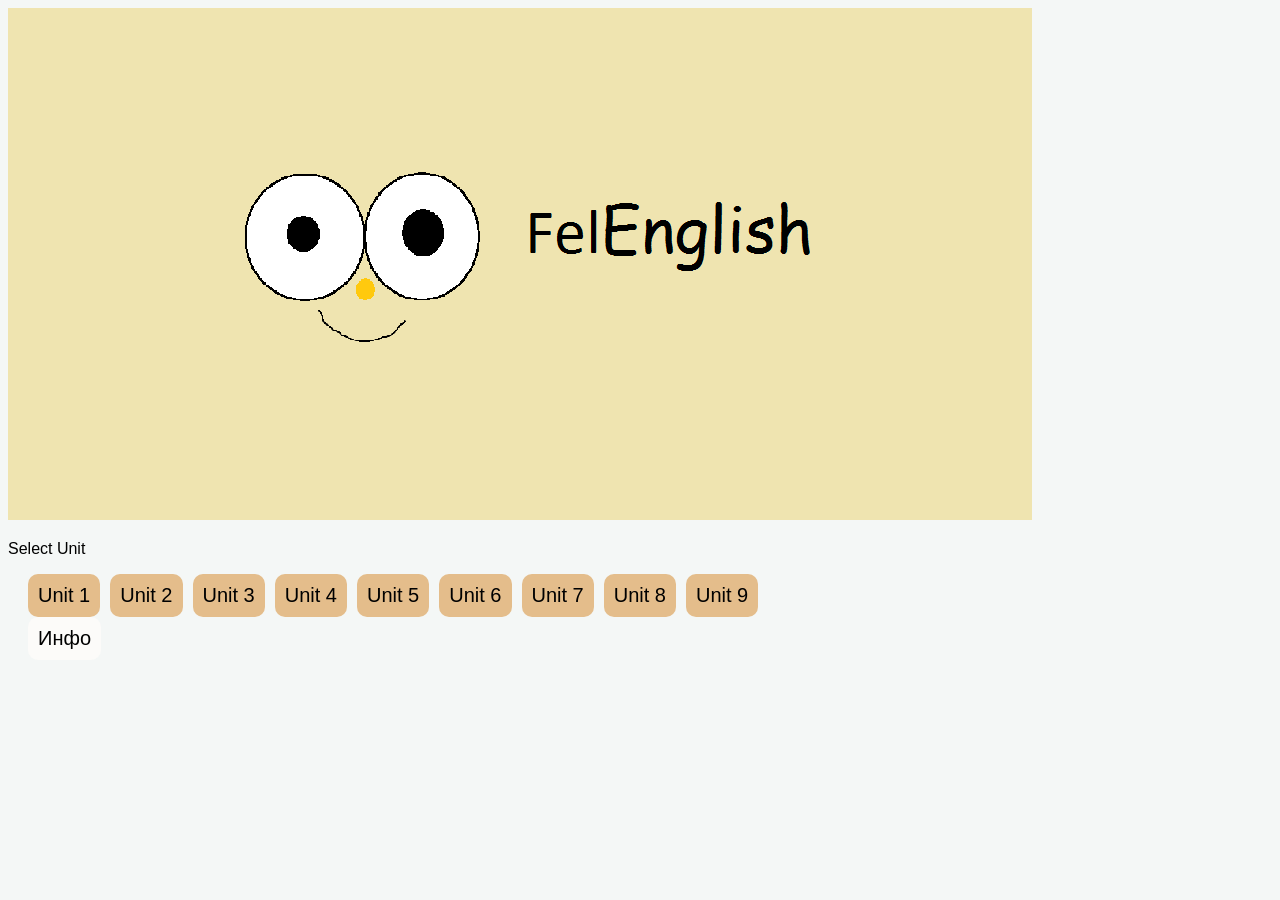
<file: index.html>
<!DOCTYPE html>
<html lang="en">

<head>
    <meta charset="UTF-8">
    <meta name="viewport" content="width=device-width, initial-scale=1.0">
    <title>FelEnglish</title>
    <link rel="stylesheet" href="style.css">
</head>

<body>

    <div class="card">
        <img src="felenglish_banner.png" alt="">
        <p>Select Unit</p>
    </div>

    <div class="unit_item">
        <a href="U1.html">Unit 1</a>
        <a href="U2.html">Unit 2</a>
        <a href="U3.html">Unit 3</a>
        <a href="U4.html">Unit 4</a>
        <a href="U5.html">Unit 5</a>
        <a href="U6.html">Unit 6</a>
        <a href="U7.html">Unit 7</a>
        <a href="U8.html">Unit 8</a>
        <a href="U9.html">Unit 9</a>
    </div>
    <div class="info_item">
        <a href="info.html">Инфо</a>
    </div>
</body>

</html>
</file>
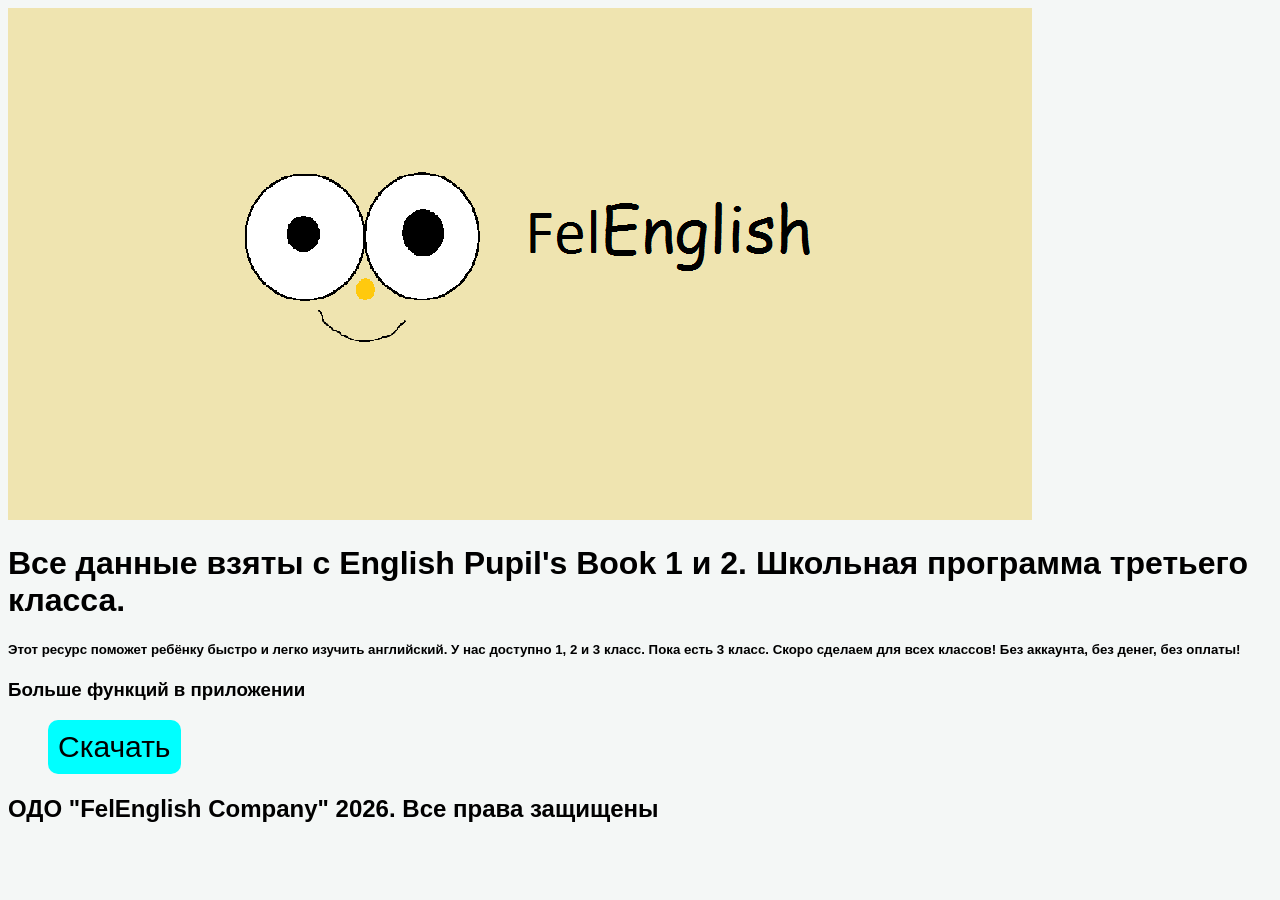
<file: info.html>
<!DOCTYPE html>
<html lang="en">
<head>
    <meta charset="UTF-8">
    <meta name="viewport" content="width=device-width, initial-scale=1.0">
    <title>Инфо</title>
    <link rel="stylesheet" href="info.css">
</head>
<body>
    <img src="felenglish_banner.png" alt="">
    <h1>Все данные взяты с English Pupil's Book 1 и 2. Школьная программа третьего класса.</h1>
    <h5>Этот ресурс поможет ребёнку быстро и легко изучить английский. У нас доступно 1, 2 и 3 класс. Пока есть 3 класс. Скоро сделаем для всех классов! Без аккаунта, без денег, без оплаты!</h5>
    <h3>Больше функций в приложении</h3>

    <div class="download-button">
<a class="download-button" href="https://rustore.ru/catalog/app/appinventor.ai_szuravlevasvetlana1949.FeliLingo"">Скачать</a>
</div>

<h4>

</h4>
    <h2>ОДО "FelEnglish Company" 2026. Все права защищены</h2>
</body>
</html>
</file>
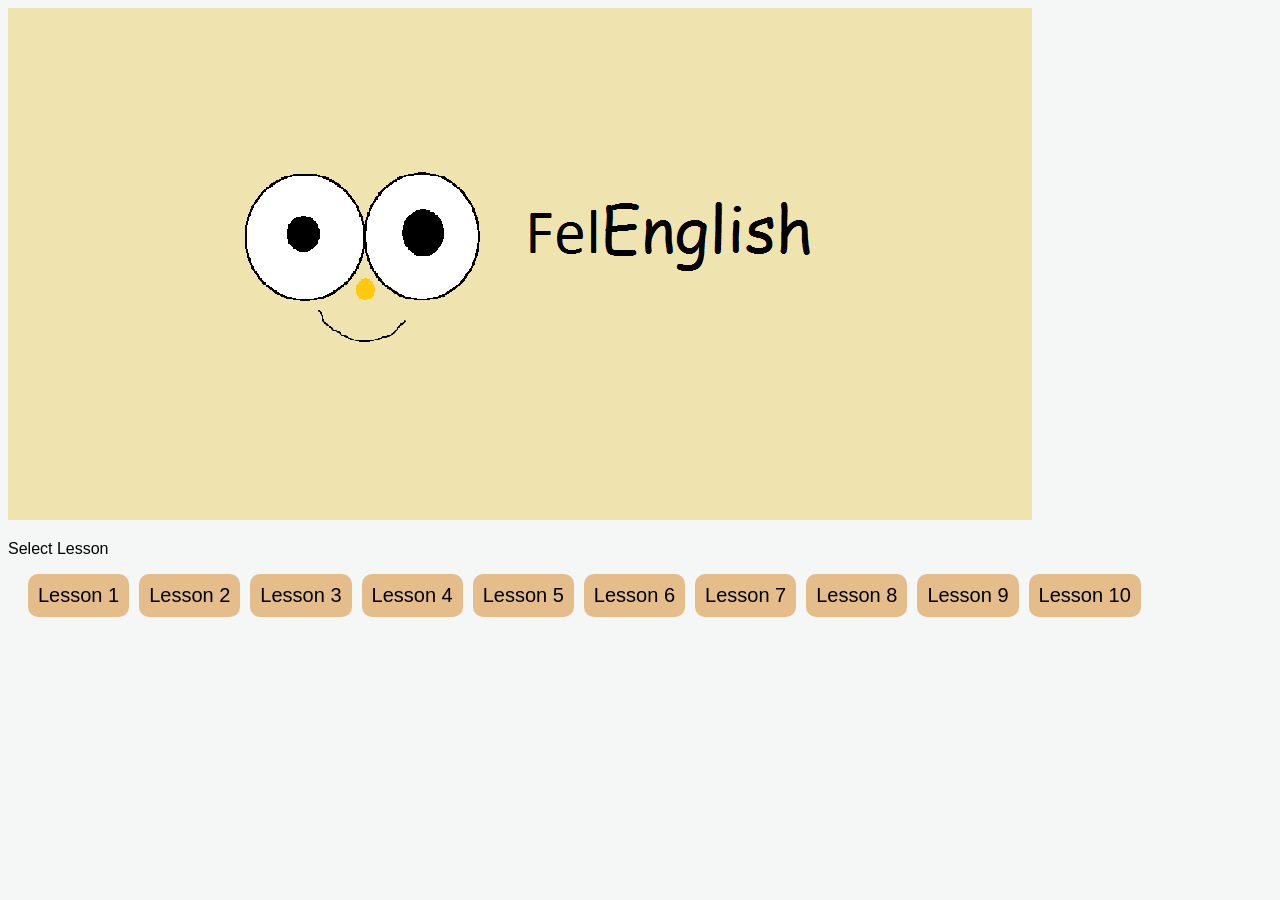
<file: U1.html>
<!DOCTYPE html>
<html lang="en">
<head>
    <meta charset="UTF-8">
    <meta name="viewport" content="width=device-width, initial-scale=1.0">
    <title>Unit 1 - FelEnglish</title>
    <link rel="stylesheet" href="U1_style.css">
</head>
<body>
    <div class="card">
  <img src="felenglish_banner.png" alt="">
  <p>Select Lesson</p>
</div>

       <div class="unit_item">
        <a href="U1_L1.html">Lesson 1</a>
        <a href="U1_L2.html">Lesson 2</a>
        <a href="U1_L3.html">Lesson 3</a>
        <a href="U1_L4.html">Lesson 4</a>
        <a href="U1_L5.html">Lesson 5</a>
        <a href="U1_L6.html">Lesson 6</a>
        <a href="U1_L7.html">Lesson 7</a>
        <a href="U1_L8.html">Lesson 8</a>
        <a href="U1_L9.html">Lesson 9</a>
        <a href="U1_L10.html">Lesson 10</a>
   </div>
</body>
</html>
</file>
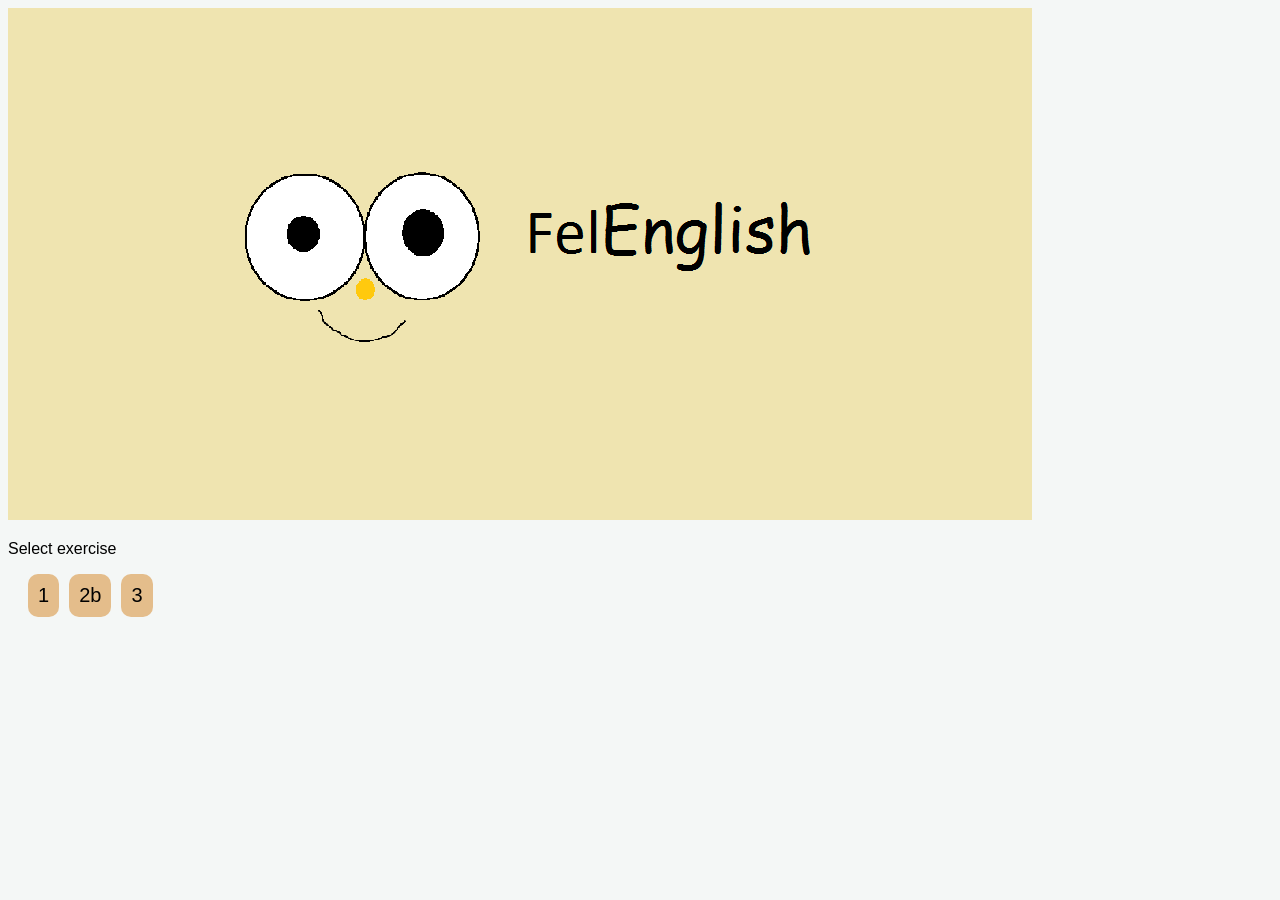
<file: U1_L1.html>
<!DOCTYPE html>
<html lang="en">
<head>
    <meta charset="UTF-8">
    <meta name="viewport" content="width=device-width, initial-scale=1.0">
    <title>Unit 1 Lesson 1 - FelEnglish</title>
    <link rel="stylesheet" href="U1_style.css">
</head>
<body>
    <div class="card">
  <img src="felenglish_banner.png" alt="">
  <p>Select exercise</p>
</div>

       <div class="unit_item">
        <a href="U1_L1_ex1.html">1</a>
        <a href="U1_L1_ex2b.html">2b</a>
        <a href="U1_L1_ex3.html">3</a>
   </div>
</body>
</html>
</file>
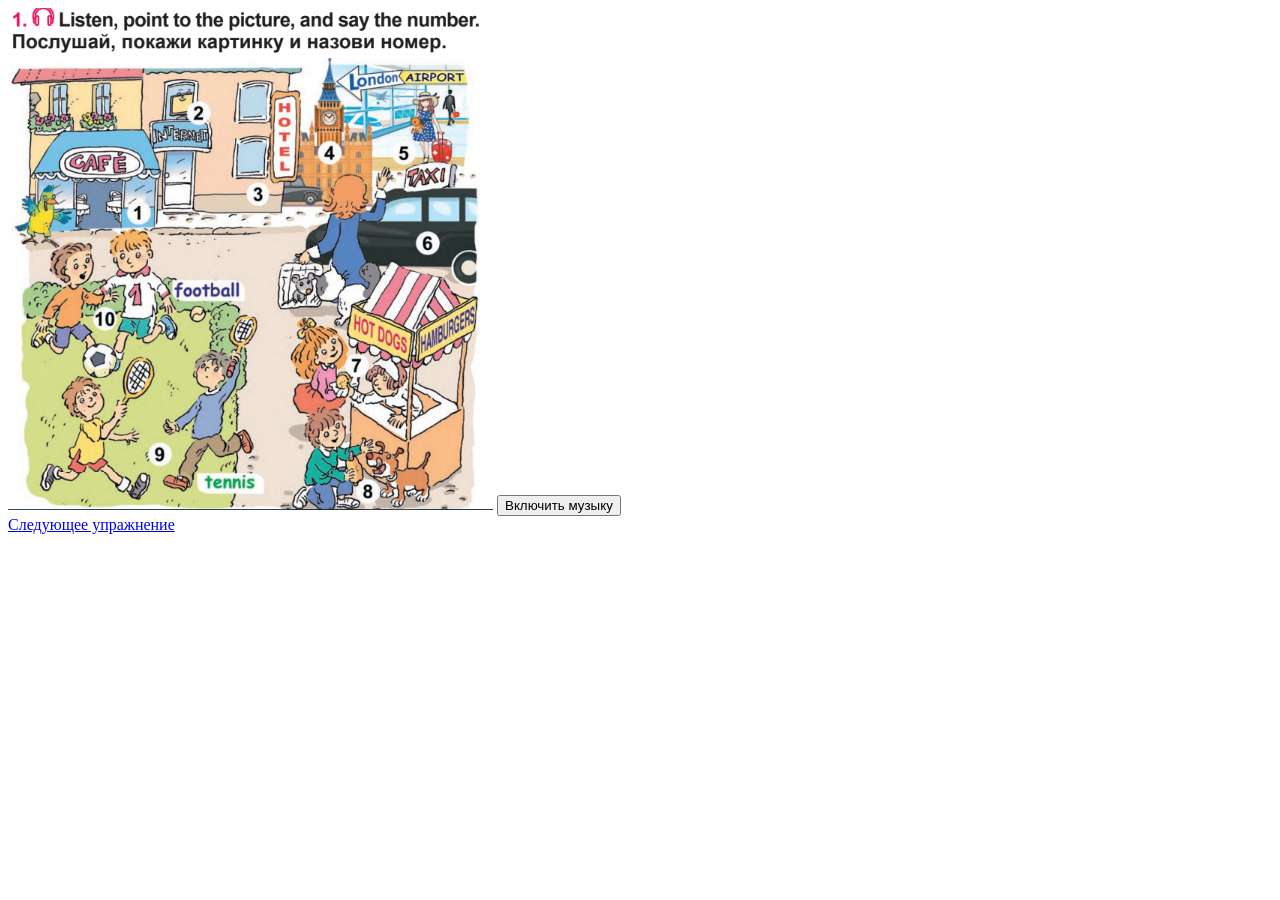
<file: U1_L1_ex1.html>
<!DOCTYPE html>
<html lang="en">

<head>
    <meta charset="UTF-8">
    <meta name="viewport" content="width=device-width, initial-scale=1.0">
    <title>FelEnglish</title>
</head>

<body>
    <img src="U1_L1_ex1.PNG" alt="">

    <button id="playBtn">Включить музыку</button>

    <audio id="myAudio" src="U1_L1_ex1.mp3"></audio>

    <script>
        const btn = document.getElementById('playBtn');
        const audio = document.getElementById('myAudio');

        btn.addEventListener('click', () => {
            if (audio.paused) {
                audio.play();
                btn.textContent = 'Пауза';
            } else {
                audio.pause();
                btn.textContent = 'Включить музыку';
            }
        });
    </script>

    <div class="menu_item">
        <a href="U1_L1_ex2b.html">Следующее упражнение</a>
    </div>
</body>

</html>
</file>
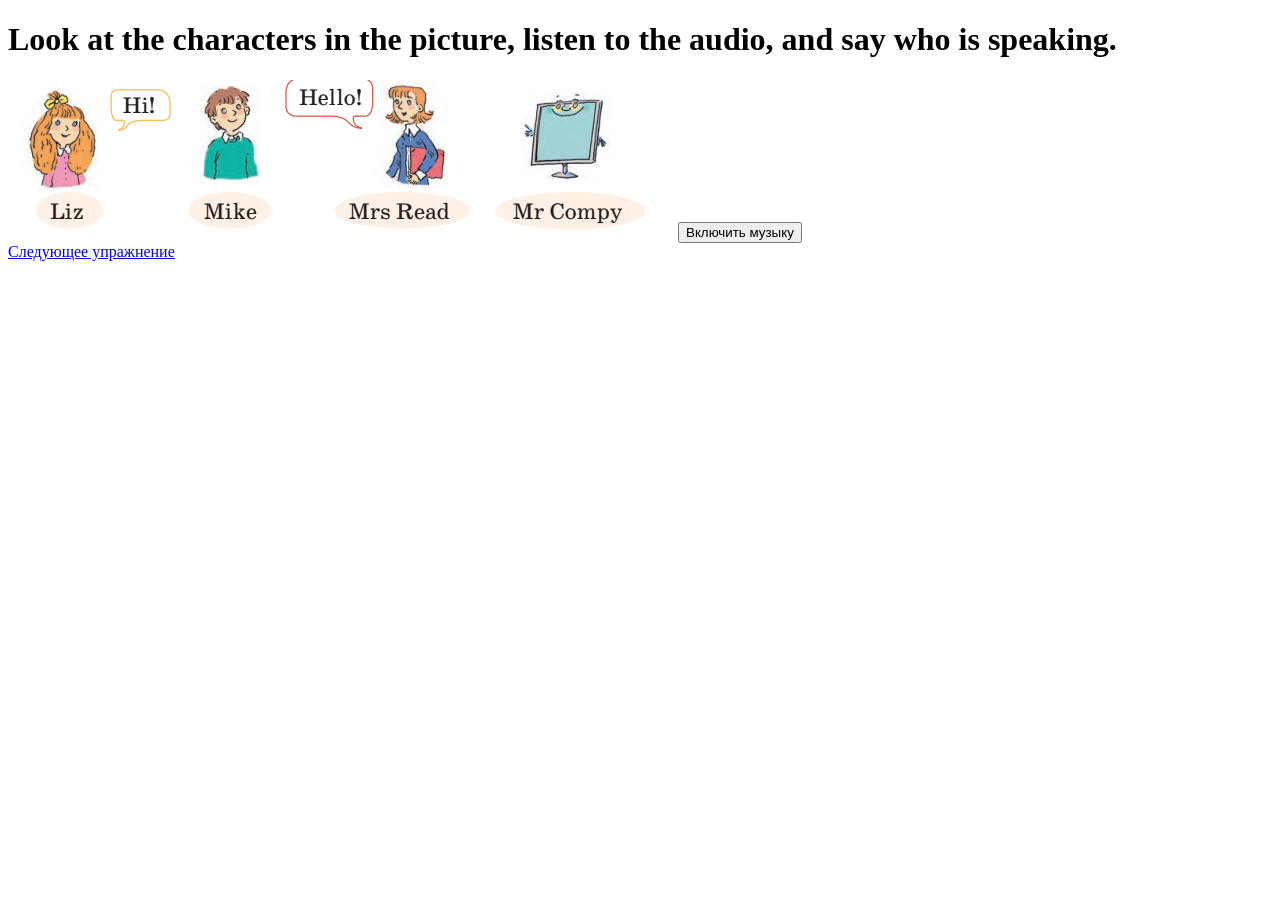
<file: U1_L1_ex2b.html>
<!DOCTYPE html>
<html lang="en">
<head>
    <meta charset="UTF-8">
    <meta name="viewport" content="width=device-width, initial-scale=1.0">
    <title>FelEnglish</title>
</head>
<body>
    <h1>Look at the characters in the picture, listen to the audio, and say who is speaking.
</h1>
    <img src="2a.PNG" alt="">
    
    <button id="playBtn">Включить музыку</button>

    <audio id="myAudio" src="U1_L1_ex2b.mp3"></audio>

    <script>
        const btn = document.getElementById('playBtn');
        const audio = document.getElementById('myAudio');

        btn.addEventListener('click', () => {
            if (audio.paused) {
                audio.play();
                btn.textContent = 'Пауза';
            } else {
                audio.pause();
                btn.textContent = 'Включить музыку';
            }
        });
    </script>

    <div class="menu_item">
        <a href="U1_L1_ex3.html">Следующее упражнение</a>
</body>
</html>
</file>
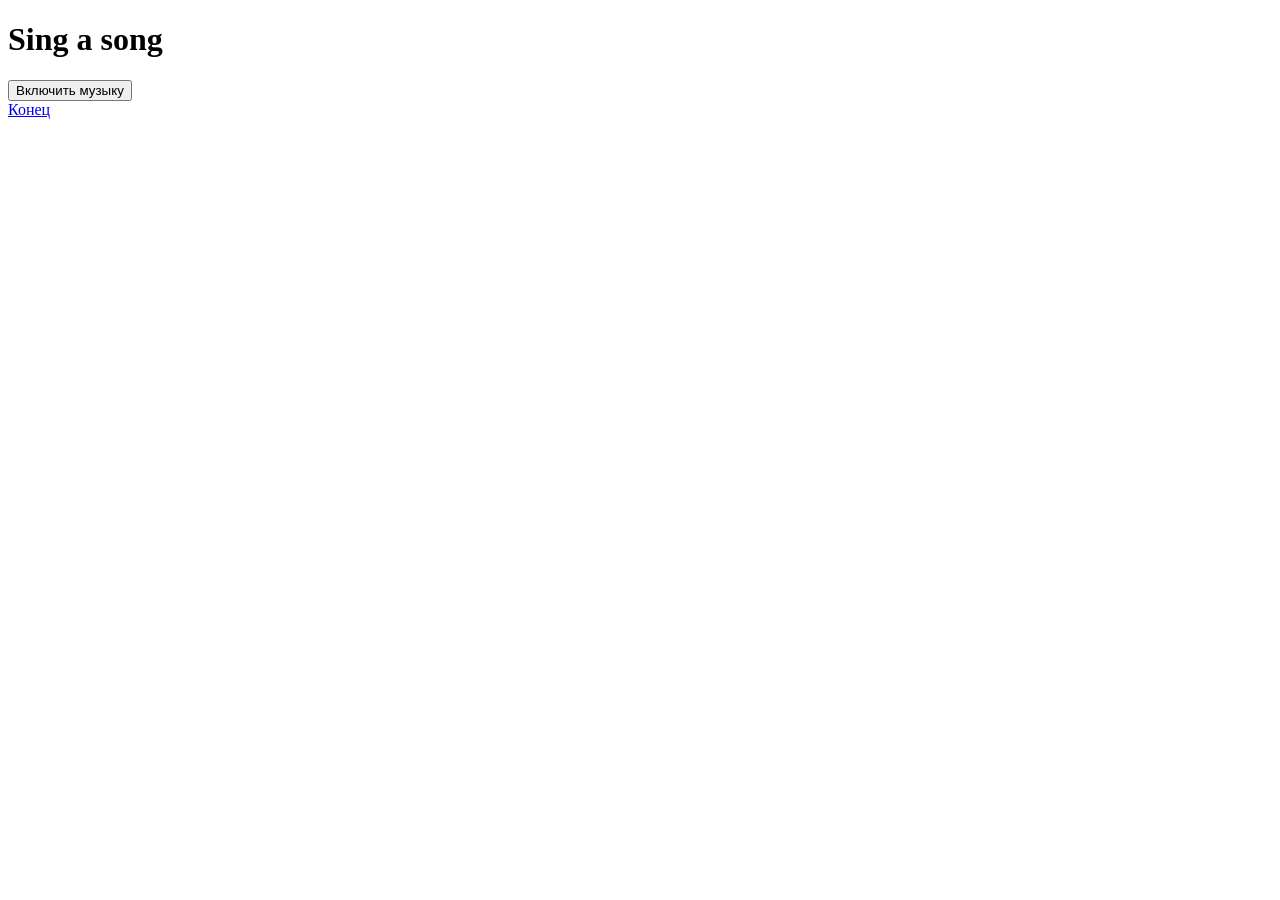
<file: U1_L1_ex3.html>
<!DOCTYPE html>
<html lang="en">
<head>
    <meta charset="UTF-8">
    <meta name="viewport" content="width=device-width, initial-scale=1.0">
    <title>FelEnglish</title>
</head>
<body>
    <h1>Sing a song</h1>
    
    <button id="playBtn">Включить музыку</button>

    <audio id="myAudio" src="U1_L1_ex3_song.mp3"></audio>

    <script>
        const btn = document.getElementById('playBtn');
        const audio = document.getElementById('myAudio');

        btn.addEventListener('click', () => {
            if (audio.paused) {
                audio.play();
                btn.textContent = 'Пауза';
            } else {
                audio.pause();
                btn.textContent = 'Включить музыку';
            }
        });
    </script>

    <div class="menu_item">
        <a href="U1.html">Конец</a>
</body>
</html>
</file>
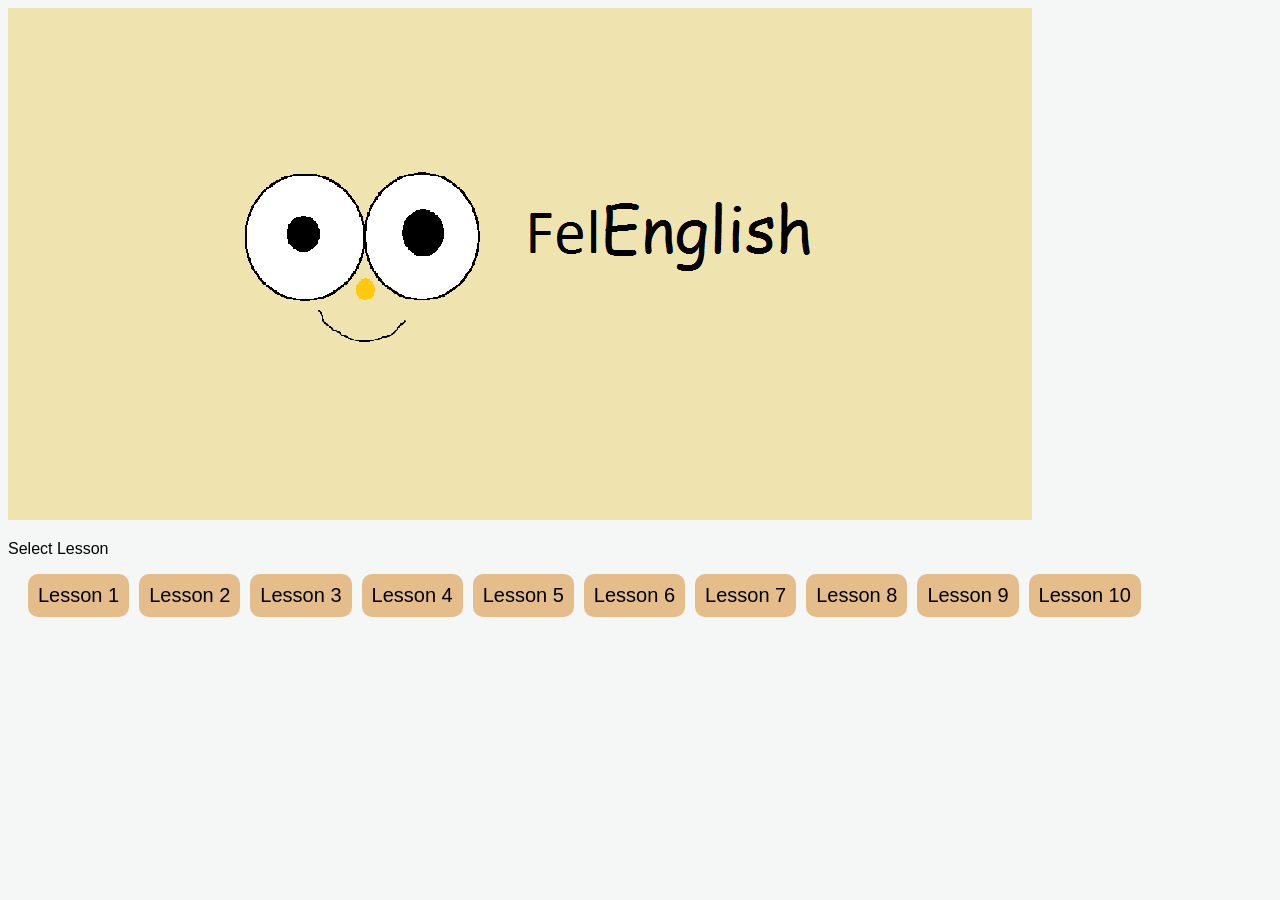
<file: U2.html>
<!DOCTYPE html>
<html lang="en">
<head>
    <meta charset="UTF-8">
    <meta name="viewport" content="width=device-width, initial-scale=1.0">
    <title>Unit 2 - FelEnglish</title>
    <link rel="stylesheet" href="U2.css">
</head>
<body>
    <div class="card">
  <img src="felenglish_banner.png" alt="">
  <p>Select Lesson</p>
</div>
    <div class="unit_item">
        <a href="U1_L1.html">Lesson 1</a>
        <a href="U1_L2.html">Lesson 2</a>
        <a href="U1_L3.html">Lesson 3</a>
        <a href="U1_L4.html">Lesson 4</a>
        <a href="U1_L5.html">Lesson 5</a>
        <a href="U1_L6.html">Lesson 6</a>
        <a href="U1_L7.html">Lesson 7</a>
        <a href="U1_L8.html">Lesson 8</a>
        <a href="U1_L9.html">Lesson 9</a>
        <a href="U1_L10.html">Lesson 10</a>
        </div>
</body>
</html>
</file>
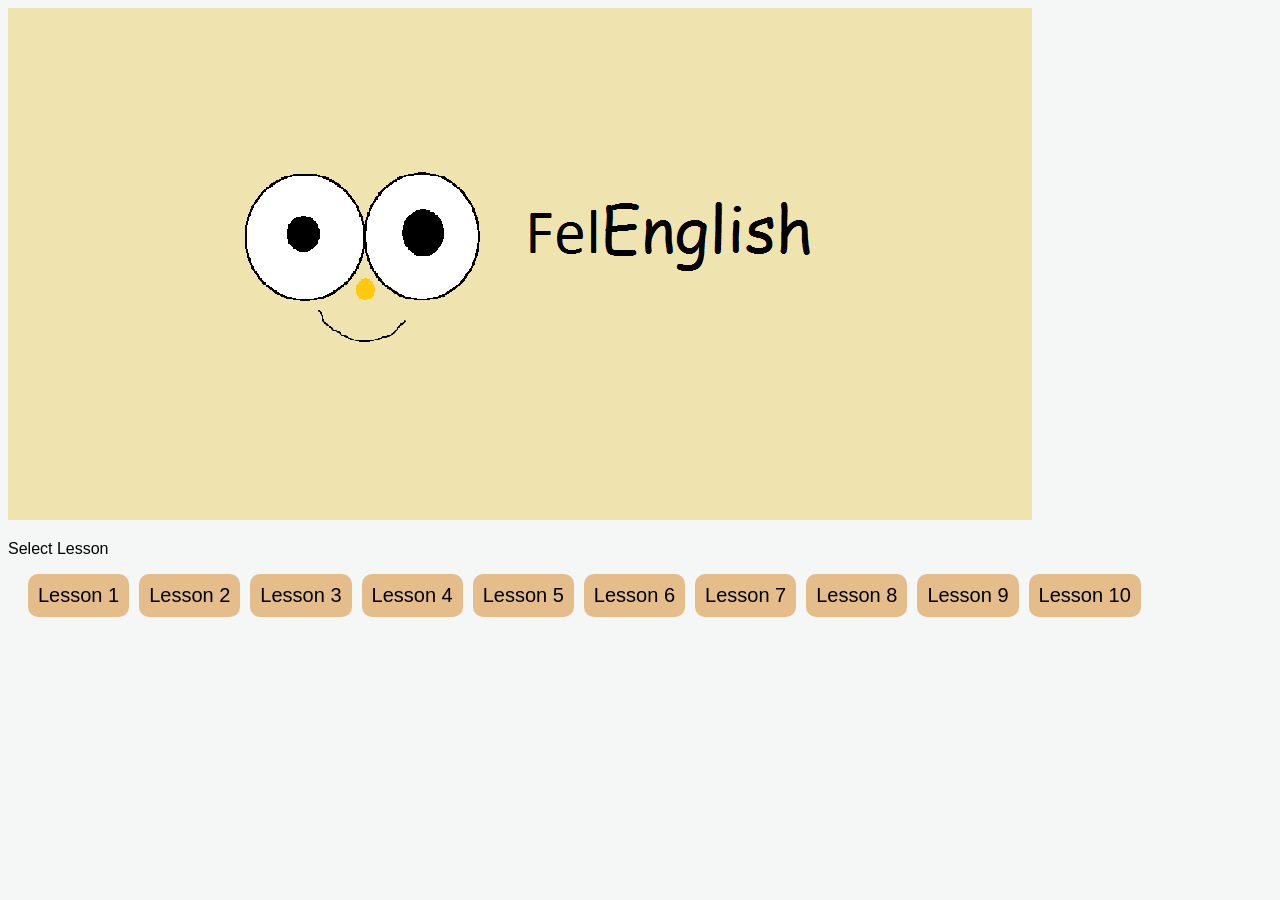
<file: U3.html>
<!DOCTYPE html>
<html lang="en">
<head>
    <meta charset="UTF-8">
    <meta name="viewport" content="width=device-width, initial-scale=1.0">
    <title>Unit 3 - FelEnglish</title>
    <link rel="stylesheet" href="U3.css">
</head>
<body>
    <div class="card">
  <img src="felenglish_banner.png" alt="">
  <p>Select Lesson</p>
</div>
    <div class="unit_item">
        <a href="U1_L1.html">Lesson 1</a>
        <a href="U1_L2.html">Lesson 2</a>
        <a href="U1_L3.html">Lesson 3</a>
        <a href="U1_L4.html">Lesson 4</a>
        <a href="U1_L5.html">Lesson 5</a>
        <a href="U1_L6.html">Lesson 6</a>
        <a href="U1_L7.html">Lesson 7</a>
        <a href="U1_L8.html">Lesson 8</a>
        <a href="U1_L9.html">Lesson 9</a>
        <a href="U1_L10.html">Lesson 10</a>
        </div>
</body>
</html>
</file>
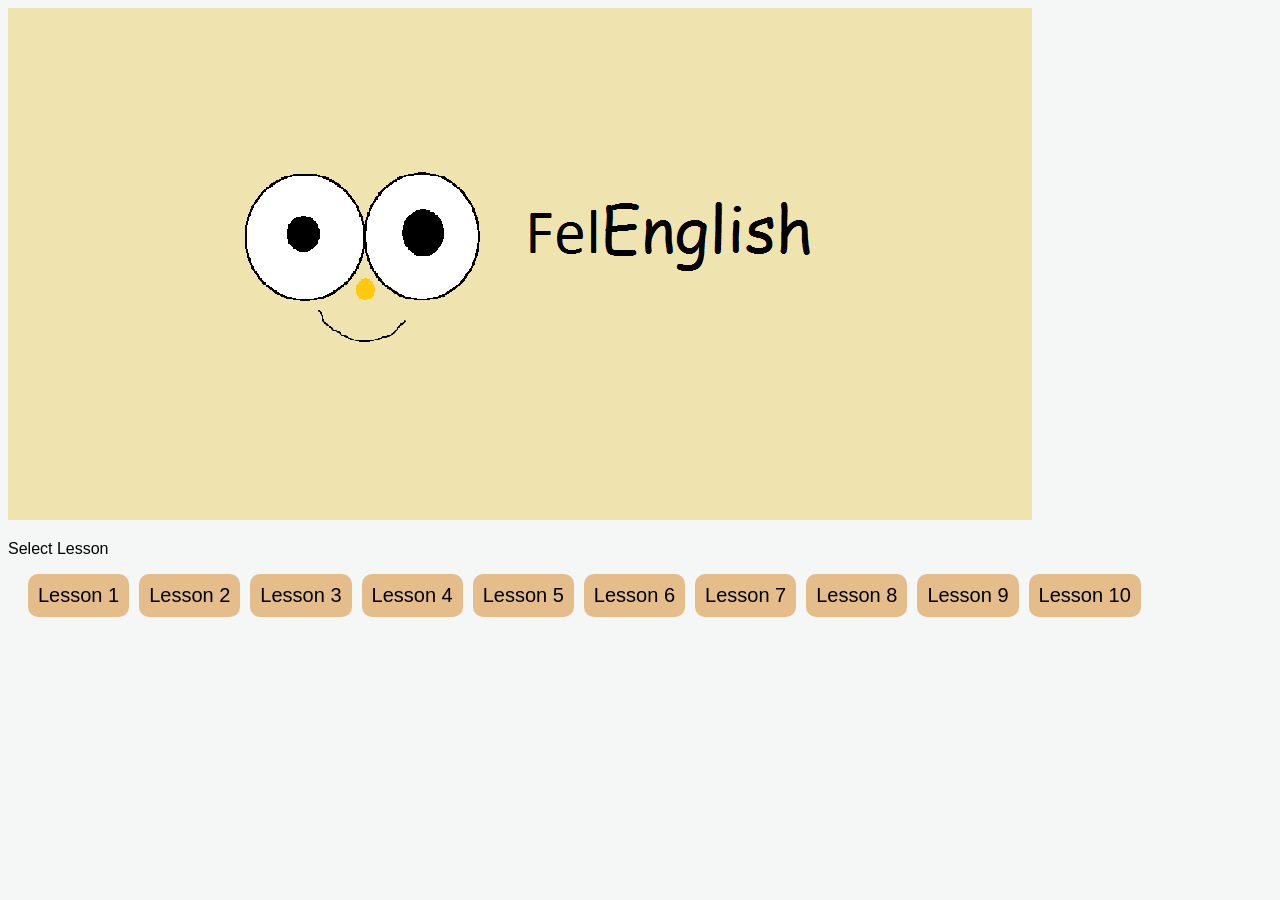
<file: U4.html>
<!DOCTYPE html>
<html lang="en">
<head>
    <meta charset="UTF-8">
    <meta name="viewport" content="width=device-width, initial-scale=1.0">
    <title>Unit 4 - FelEnglish</title>
    <link rel="stylesheet" href="U4.css">
</head>
<body>
    <div class="card">
  <img src="felenglish_banner.png" alt="">
  <p>Select Lesson</p>
</div>
    <div class="unit_item">
        <a href="U1_L1.html">Lesson 1</a>
        <a href="U1_L2.html">Lesson 2</a>
        <a href="U1_L3.html">Lesson 3</a>
        <a href="U1_L4.html">Lesson 4</a>
        <a href="U1_L5.html">Lesson 5</a>
        <a href="U1_L6.html">Lesson 6</a>
        <a href="U1_L7.html">Lesson 7</a>
        <a href="U1_L8.html">Lesson 8</a>
        <a href="U1_L9.html">Lesson 9</a>
        <a href="U1_L10.html">Lesson 10</a>
        </div>
</body>
</html>
</file>
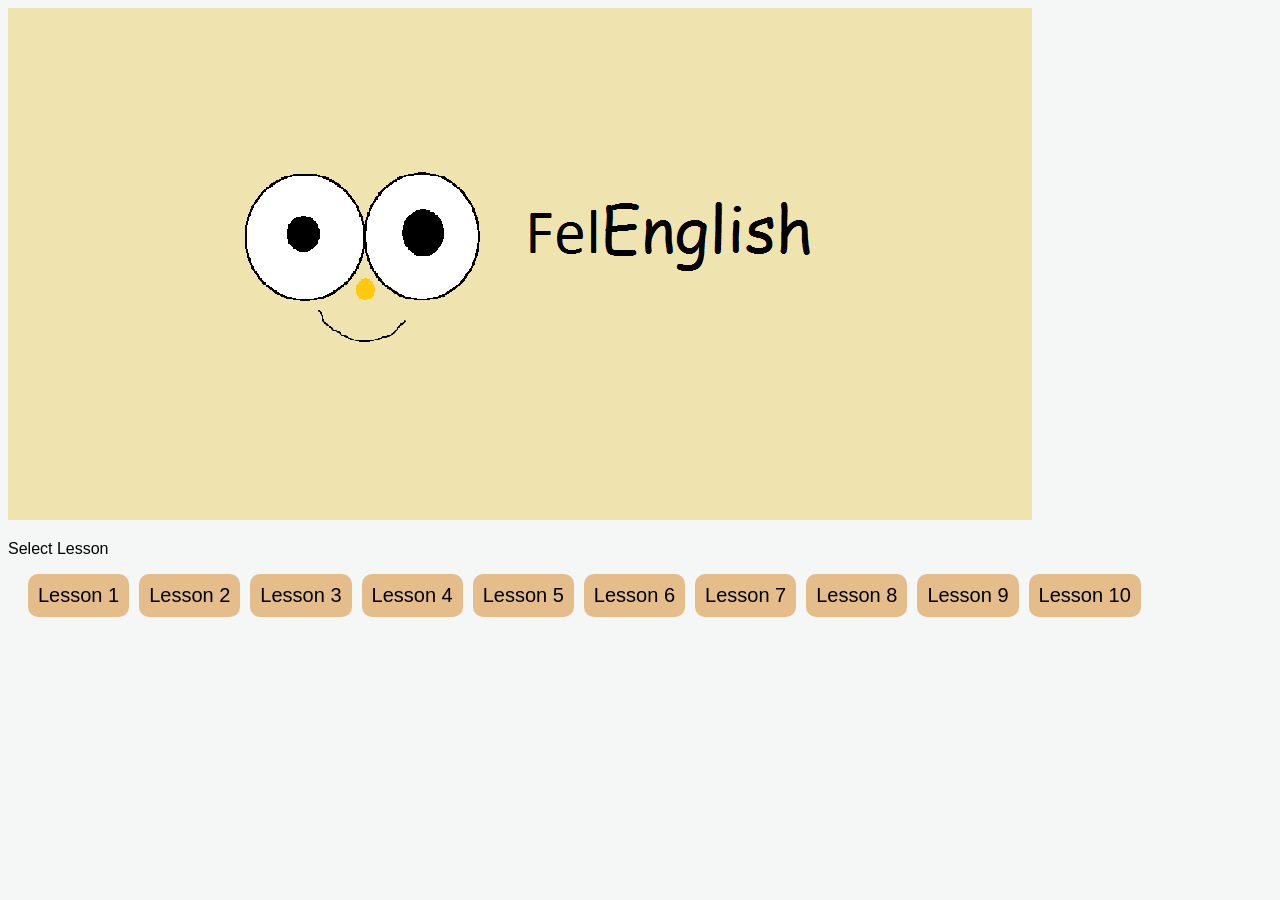
<file: U5.html>
<!DOCTYPE html>
<html lang="en">
<head>
    <meta charset="UTF-8">
    <meta name="viewport" content="width=device-width, initial-scale=1.0">
    <title>Unit 5 - FelEnglish</title>
    <link rel="stylesheet" href="U5.css">
</head>
<body>
    <div class="card">
  <img src="felenglish_banner.png" alt="">
  <p>Select Lesson</p>
</div>
    <div class="unit_item">
        <a href="U1_L1.html">Lesson 1</a>
        <a href="U1_L2.html">Lesson 2</a>
        <a href="U1_L3.html">Lesson 3</a>
        <a href="U1_L4.html">Lesson 4</a>
        <a href="U1_L5.html">Lesson 5</a>
        <a href="U1_L6.html">Lesson 6</a>
        <a href="U1_L7.html">Lesson 7</a>
        <a href="U1_L8.html">Lesson 8</a>
        <a href="U1_L9.html">Lesson 9</a>
        <a href="U1_L10.html">Lesson 10</a>
        </div>

</body>
</html>
</file>
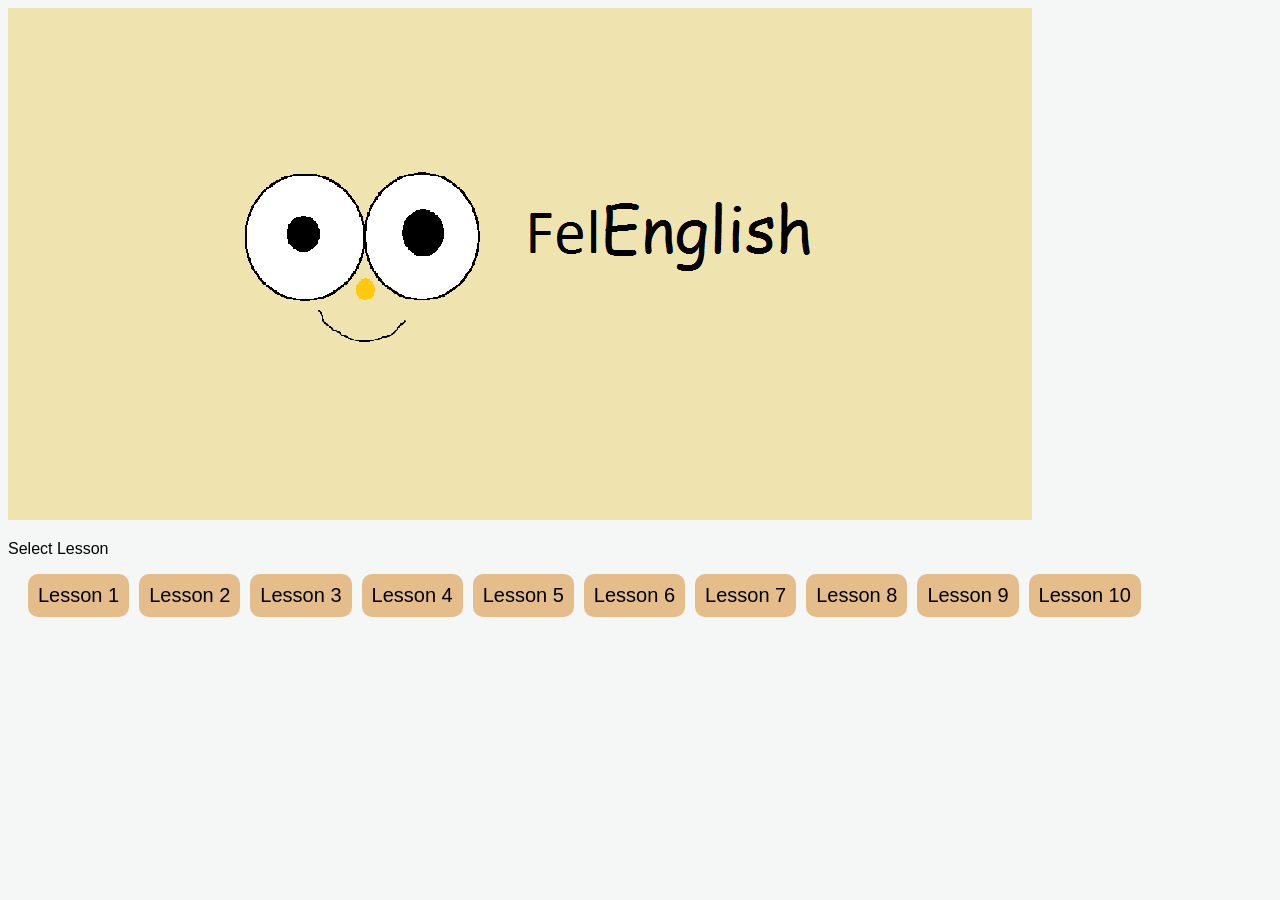
<file: U6.html>
<!DOCTYPE html>
<html lang="en">
<head>
    <meta charset="UTF-8">
    <meta name="viewport" content="width=device-width, initial-scale=1.0">
    <title>Unit 6 - FelEnglish</title>
    <link rel="stylesheet" href="U6.css">
</head>
<body>
    <div class="card">
  <img src="felenglish_banner.png" alt="">
  <p>Select Lesson</p>
</div>
    <div class="unit_item">
        <a href="U1_L1.html">Lesson 1</a>
        <a href="U1_L2.html">Lesson 2</a>
        <a href="U1_L3.html">Lesson 3</a>
        <a href="U1_L4.html">Lesson 4</a>
        <a href="U1_L5.html">Lesson 5</a>
        <a href="U1_L6.html">Lesson 6</a>
        <a href="U1_L7.html">Lesson 7</a>
        <a href="U1_L8.html">Lesson 8</a>
        <a href="U1_L9.html">Lesson 9</a>
        <a href="U1_L10.html">Lesson 10</a>
        </div>

</body>
</html>
</file>
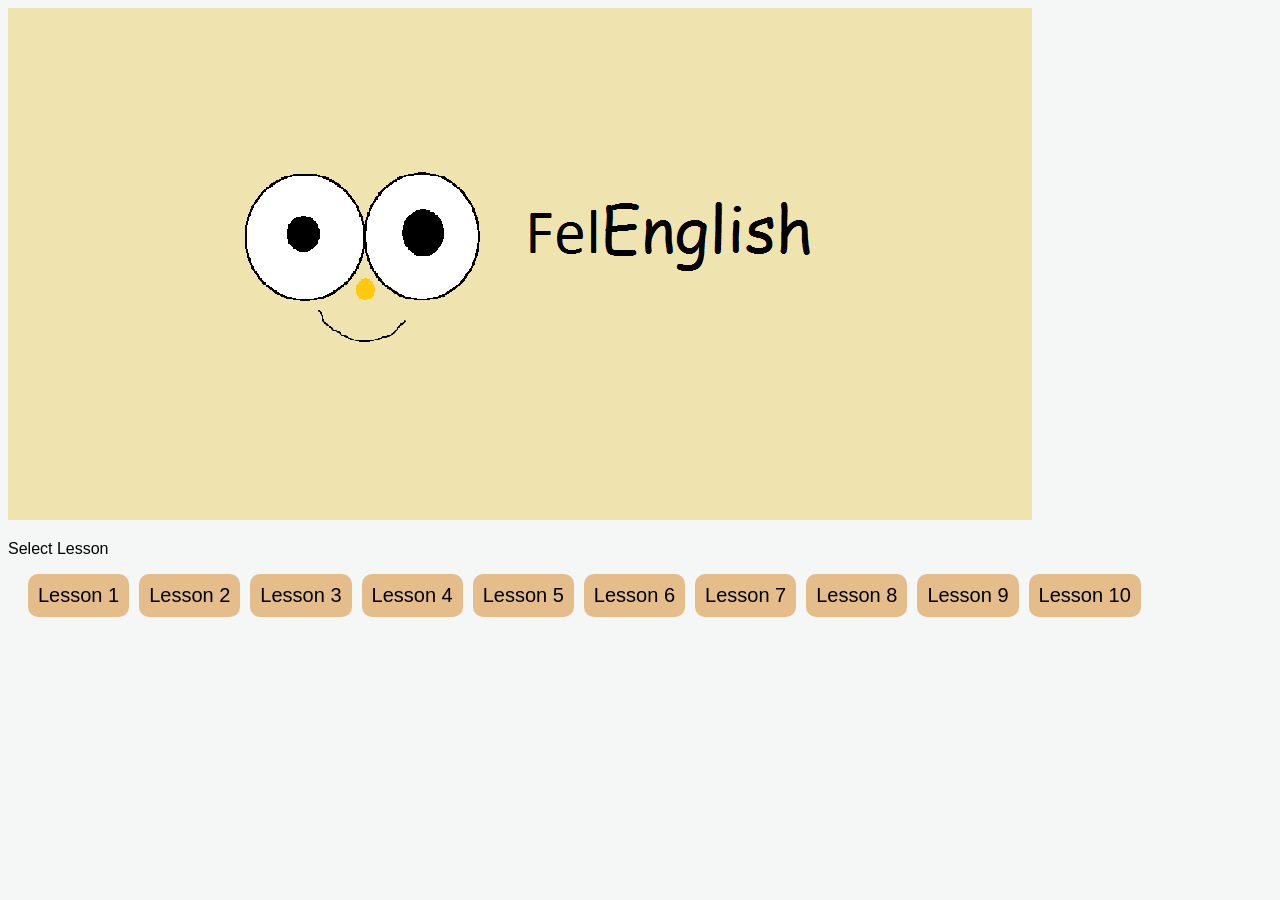
<file: U7.html>
<!DOCTYPE html>
<html lang="en">
<head>
    <meta charset="UTF-8">
    <meta name="viewport" content="width=device-width, initial-scale=1.0">
    <title>Unit 7 - FelEnglish</title>
    <link rel="stylesheet" href="U7.css">
</head>
<body>
    <div class="card">
  <img src="felenglish_banner.png" alt="">
  <p>Select Lesson</p>
</div>
    <div class="unit_item">
        <a href="U1_L1.html">Lesson 1</a>
        <a href="U1_L2.html">Lesson 2</a>
        <a href="U1_L3.html">Lesson 3</a>
        <a href="U1_L4.html">Lesson 4</a>
        <a href="U1_L5.html">Lesson 5</a>
        <a href="U1_L6.html">Lesson 6</a>
        <a href="U1_L7.html">Lesson 7</a>
        <a href="U1_L8.html">Lesson 8</a>
        <a href="U1_L9.html">Lesson 9</a>
        <a href="U1_L10.html">Lesson 10</a>
        </div>
</body>
</html>
</file>
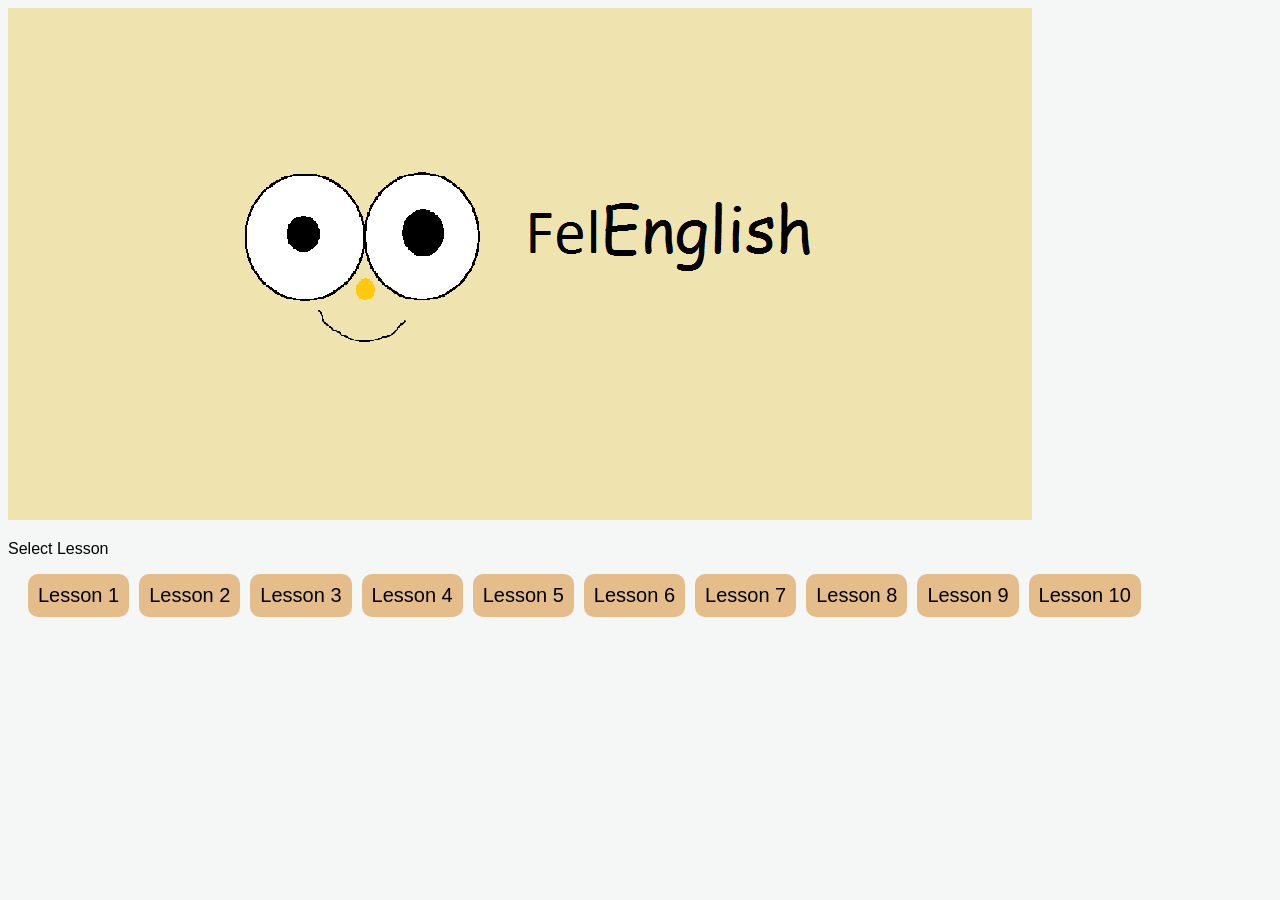
<file: U8.html>
<!DOCTYPE html>
<html lang="en">
<head>
    <meta charset="UTF-8">
    <meta name="viewport" content="width=device-width, initial-scale=1.0">
    <title>Unit 8 - FelEnglish</title>
    <link rel="stylesheet" href="U8.css">
</head>
<body>
    <div class="card">
  <img src="felenglish_banner.png" alt="">
  <p>Select Lesson</p>
</div>
    <div class="unit_item">
        <a href="U1_L1.html">Lesson 1</a>
        <a href="U1_L2.html">Lesson 2</a>
        <a href="U1_L3.html">Lesson 3</a>
        <a href="U1_L4.html">Lesson 4</a>
        <a href="U1_L5.html">Lesson 5</a>
        <a href="U1_L6.html">Lesson 6</a>
        <a href="U1_L7.html">Lesson 7</a>
        <a href="U1_L8.html">Lesson 8</a>
        <a href="U1_L9.html">Lesson 9</a>
        <a href="U1_L10.html">Lesson 10</a>
    </div>
</body>
</html>
</file>
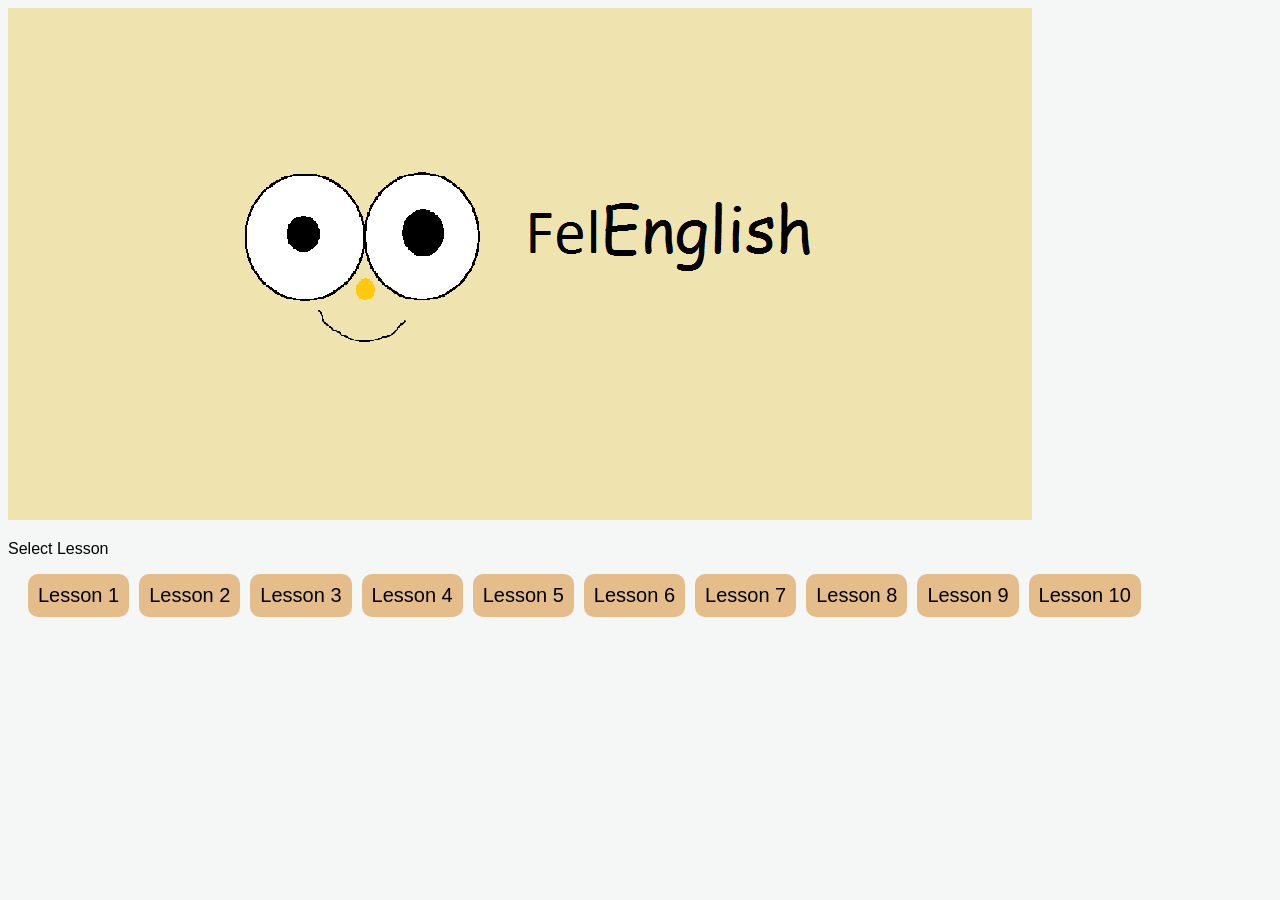
<file: U9.html>
<!DOCTYPE html>
<html lang="en">
<head>
    <meta charset="UTF-8">
    <meta name="viewport" content="width=device-width, initial-scale=1.0">
    <title>Unit 9 - FelEnglish</title>
    <link rel="stylesheet" href="U9.css">
</head>
<body>
    <div class="card">
  <img src="felenglish_banner.png" alt="">
  <p>Select Lesson</p>
</div>
    <div class="unit_item">
        <a href="U1_L1.html">Lesson 1</a>
        <a href="U1_L2.html">Lesson 2</a>
        <a href="U1_L3.html">Lesson 3</a>
        <a href="U1_L4.html">Lesson 4</a>
        <a href="U1_L5.html">Lesson 5</a>
        <a href="U1_L6.html">Lesson 6</a>
        <a href="U1_L7.html">Lesson 7</a>
        <a href="U1_L8.html">Lesson 8</a>
        <a href="U1_L9.html">Lesson 9</a>
        <a href="U1_L10.html">Lesson 10</a>
        </div>
</body>
</html>
</file>
<file: style.css>
body {
    font-family: 'Segoe UI', Tahoma, Geneva, Verdana, sans-serif;
    background-color: #f4f7f6;
}

.unit_item a{
    background-color: rgb(228, 189, 139);
    color: black;
    font-size: 20px;
    text-decoration: none;
    padding: 10px;
    border-radius: 10px;
}

.unit_item{
    display: flex;
    gap: 10px;
    margin-left: 20px;
}
.unit_item a:hover{
    color: rgb(255, 0, 64);
    background-color: aqua;
    transition: all .5s;
}

.info_item a{
    background-color: rgb(252, 251, 249);
    color: black;
    font-size: 20px;
    text-decoration: none;
    padding: 10px;
    border-radius: 10px;
}

.info_item{
    display: flex;
    gap: 10px;
    margin-left: 20px;
}
.info_item a:hover{
    color: rgb(252, 251, 251);
    background-color: rgb(0, 0, 0);
    transition: all .5s;
}
</file>
<file: info.css>
body {
    font-family: 'Segoe UI', Tahoma, Geneva, Verdana, sans-serif;
    background-color: #f4f7f6;
}

.download-button a{
    font-family: 'Gill Sans', 'Gill Sans MT', Calibri, 'Trebuchet MS', sans-serif;
    background-color: aqua;
    color: black;
    font-size: 30px;
    text-decoration: none;
    padding: 10px;
    border-radius: 10px;
}

.download-button{
    display: flex;
    gap: 10px;
    margin-left: 20px;
}
.download-button a:hover{
    color: rgb(250, 248, 248);
    background-color: rgb(5, 5, 5);
    transition: all .5s;
}
</file>
<file: U1_style.css>
body {
    font-family: 'Segoe UI', Tahoma, Geneva, Verdana, sans-serif;
    background-color: #f4f7f6;
}

.unit_item a{
    background-color: rgb(228, 189, 139);
    color: black;
    font-size: 20px;
    text-decoration: none;
    padding: 10px;
    border-radius: 10px;
}

.unit_item{
    display: flex;
    gap: 10px;
    margin-left: 20px;
}

.unit_item a:hover{
    color: rgb(255, 0, 64);
    background-color: aqua;
    transition: all .5s;
}
</file>
<file: U2.css>
body {
    font-family: 'Segoe UI', Tahoma, Geneva, Verdana, sans-serif;
    background-color: #f4f7f6;
}

.unit_item a{
    background-color: rgb(228, 189, 139);
    color: black;
    font-size: 20px;
    text-decoration: none;
    padding: 10px;
    border-radius: 10px;
}

.unit_item{
    display: flex;
    gap: 10px;
    margin-left: 20px;
}

.unit_item a:hover{
    color: rgb(255, 0, 64);
    background-color: aqua;
    transition: all .5s;
}
</file>
<file: U3.css>
body {
    font-family: 'Segoe UI', Tahoma, Geneva, Verdana, sans-serif;
    background-color: #f4f7f6;
}

.unit_item a{
    background-color: rgb(228, 189, 139);
    color: black;
    font-size: 20px;
    text-decoration: none;
    padding: 10px;
    border-radius: 10px;
}

.unit_item{
    display: flex;
    gap: 10px;
    margin-left: 20px;
}

.unit_item a:hover{
    color: rgb(255, 0, 64);
    background-color: aqua;
    transition: all .5s;
}
</file>
<file: U4.css>
body {
    font-family: 'Segoe UI', Tahoma, Geneva, Verdana, sans-serif;
    background-color: #f4f7f6;
}

.unit_item a{
    background-color: rgb(228, 189, 139);
    color: black;
    font-size: 20px;
    text-decoration: none;
    padding: 10px;
    border-radius: 10px;
}

.unit_item{
    display: flex;
    gap: 10px;
    margin-left: 20px;
}

.unit_item a:hover{
    color: rgb(255, 0, 64);
    background-color: aqua;
    transition: all .5s;
}
</file>
<file: U5.css>
body {
    font-family: 'Segoe UI', Tahoma, Geneva, Verdana, sans-serif;
    background-color: #f4f7f6;
}

.unit_item a{
    background-color: rgb(228, 189, 139);
    color: black;
    font-size: 20px;
    text-decoration: none;
    padding: 10px;
    border-radius: 10px;
}

.unit_item{
    display: flex;
    gap: 10px;
    margin-left: 20px;
}

.unit_item a:hover{
    color: rgb(255, 0, 64);
    background-color: aqua;
    transition: all .5s;
}
</file>
<file: U6.css>
body {
    font-family: 'Segoe UI', Tahoma, Geneva, Verdana, sans-serif;
    background-color: #f4f7f6;
}

.unit_item a{
    background-color: rgb(228, 189, 139);
    color: black;
    font-size: 20px;
    text-decoration: none;
    padding: 10px;
    border-radius: 10px;
}

.unit_item{
    display: flex;
    gap: 10px;
    margin-left: 20px;
}

.unit_item a:hover{
    color: rgb(255, 0, 64);
    background-color: aqua;
    transition: all .5s;
}
</file>
<file: U7.css>
body {
    font-family: 'Segoe UI', Tahoma, Geneva, Verdana, sans-serif;
    background-color: #f4f7f6;
}

.unit_item a{
    background-color: rgb(228, 189, 139);
    color: black;
    font-size: 20px;
    text-decoration: none;
    padding: 10px;
    border-radius: 10px;
}

.unit_item{
    display: flex;
    gap: 10px;
    margin-left: 20px;
}

.unit_item a:hover{
    color: rgb(255, 0, 64);
    background-color: aqua;
    transition: all .5s;
}
</file>
<file: U8.css>
body {
    font-family: 'Segoe UI', Tahoma, Geneva, Verdana, sans-serif;
    background-color: #f4f7f6;
}

.unit_item a{
    background-color: rgb(228, 189, 139);
    color: black;
    font-size: 20px;
    text-decoration: none;
    padding: 10px;
    border-radius: 10px;
}

.unit_item{
    display: flex;
    gap: 10px;
    margin-left: 20px;
}

.unit_item a:hover{
    color: rgb(255, 0, 64);
    background-color: aqua;
    transition: all .5s;
}
</file>
<file: U9.css>
body {
    font-family: 'Segoe UI', Tahoma, Geneva, Verdana, sans-serif;
    background-color: #f4f7f6;
}

.unit_item a{
    background-color: rgb(228, 189, 139);
    color: black;
    font-size: 20px;
    text-decoration: none;
    padding: 10px;
    border-radius: 10px;
}

.unit_item{
    display: flex;
    gap: 10px;
    margin-left: 20px;
}

.unit_item a:hover{
    color: rgb(255, 0, 64);
    background-color: aqua;
    transition: all .5s;
}
</file>
